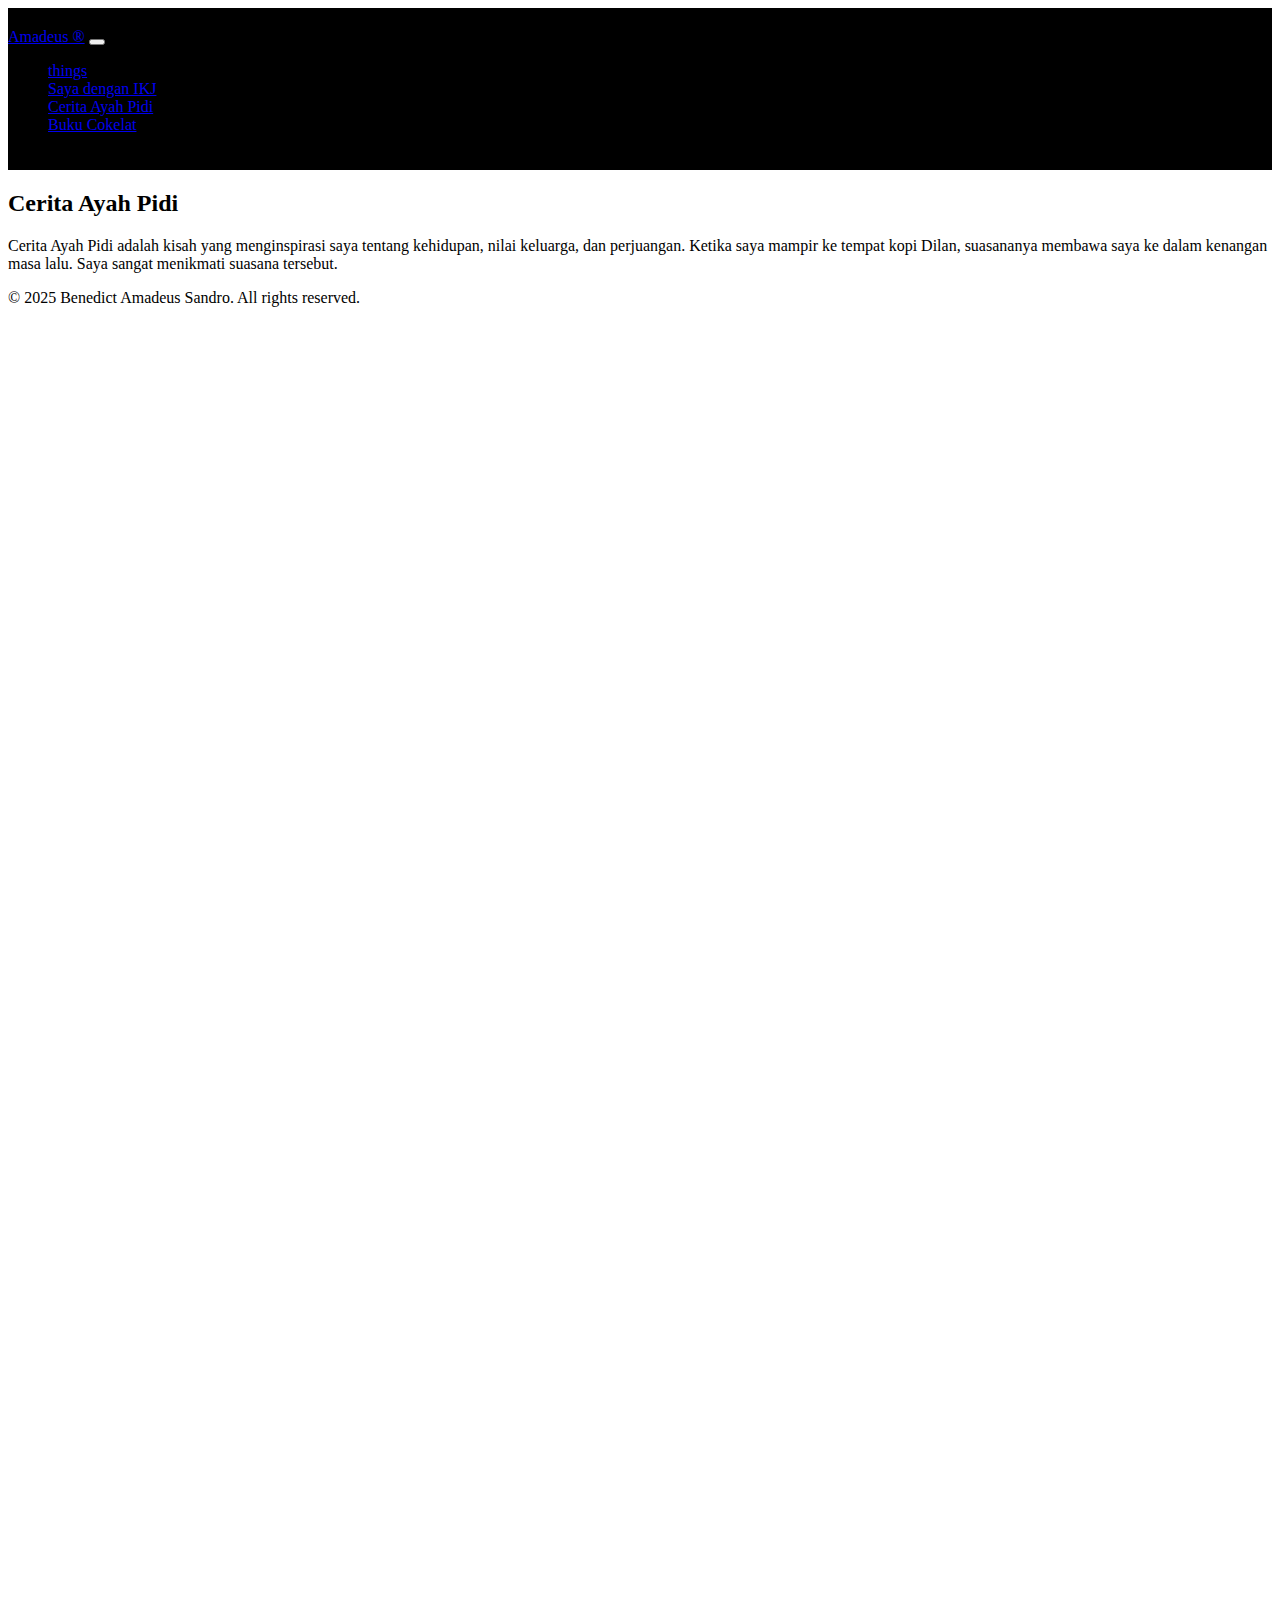
<file: cerita ayah pidi.html>
<!doctype html>
<html lang="en">

<head>
  <!-- Required meta tags -->
  <meta charset="utf-8">
  <meta name="viewport" content="width=device-width, initial-scale=1">

  <!-- Bootstrap CSS -->
  <link href="https://cdn.jsdelivr.net/npm/bootstrap@5.0.2/dist/css/bootstrap.min.css" rel="stylesheet" integrity="sha384-EVSTQN3/azprG1Anm3QDgpJLIm9Nao0Yz1ztcQTwFspd3yD65VohhpuuCOmLASjC" crossorigin="anonymous">

  <!-- CSS ku -->
  <link rel="stylesheet" href="style.css">
  <title>Cerita Ayah Pidi</title>
  <link rel="shortcut icon" href="img/icon.ico" type="image/x-icon">
</head>

<body>

  <!-- Navbar -->
  <nav class="navbar navbar-expand-lg navbar-dark shadow-sm" style="background-color: black; padding-top: 20px; padding-bottom: 20px;">
    <div class="container">
      <a class="navbar-brand" href="index.html">Amadeus ®</a>
      <button class="navbar-toggler" type="button" data-bs-toggle="collapse" data-bs-target="#navbarNav" aria-controls="navbarNav" aria-expanded="false" aria-label="Toggle navigation">
        <span class="navbar-toggler-icon"></span>
      </button>
      <div class="collapse navbar-collapse" id="navbarNav">
        <ul class="navbar-nav ms-auto">
          <li class="nav-item">
            <a class="nav-link" href="index.html">things</a>
          </li>
          <li class="nav-item">
            <a class="nav-link" href="saya_dengan_ikj.html">Saya dengan IKJ</a>
          </li>
          <li class="nav-item">
            <a class="nav-link active" href="cerita_ayah_pidi.html">Cerita Ayah Pidi</a>
          </li>
          <li class="nav-item">
            <a class="nav-link" href="buku_cokelat.html">Buku Cokelat</a>
          </li>
        </ul>
      </div>
    </div>
  </nav>
  <!-- Akhir Navbar -->

  <!-- Konten Halaman Ini -->
  <section class="container mt-5">
    <h2 class="text-center">Cerita Ayah Pidi</h2>
    <p>
      Cerita Ayah Pidi adalah kisah yang menginspirasi saya tentang kehidupan, nilai keluarga, dan perjuangan. Ketika saya mampir ke tempat kopi Dilan, suasananya membawa saya ke dalam kenangan masa lalu. Saya sangat menikmati suasana tersebut.
    </p>
  </section>

  <!-- Akhir Konten Halaman Ini -->

  <!-- Footer -->
  <footer class="bg-dark text-white text-center py-3">
    <p>&copy; 2025 Benedict Amadeus Sandro. All rights reserved.</p>
  </footer>
  <!-- Akhir Footer -->

  <!-- Bootstrap JS -->
  <script src="https://cdn.jsdelivr.net/npm/bootstrap@5.0.2/dist/js/bootstrap.bundle.min.js" integrity="sha384-MrcW6ZMFYlzcLA8Nl+NtUVF0sA7MsXsP1UyJoMp4YLEuNSfAP+JcXn/tWtIaxVXM" crossorigin="anonymous"></script>

</body>

</html>
</file>
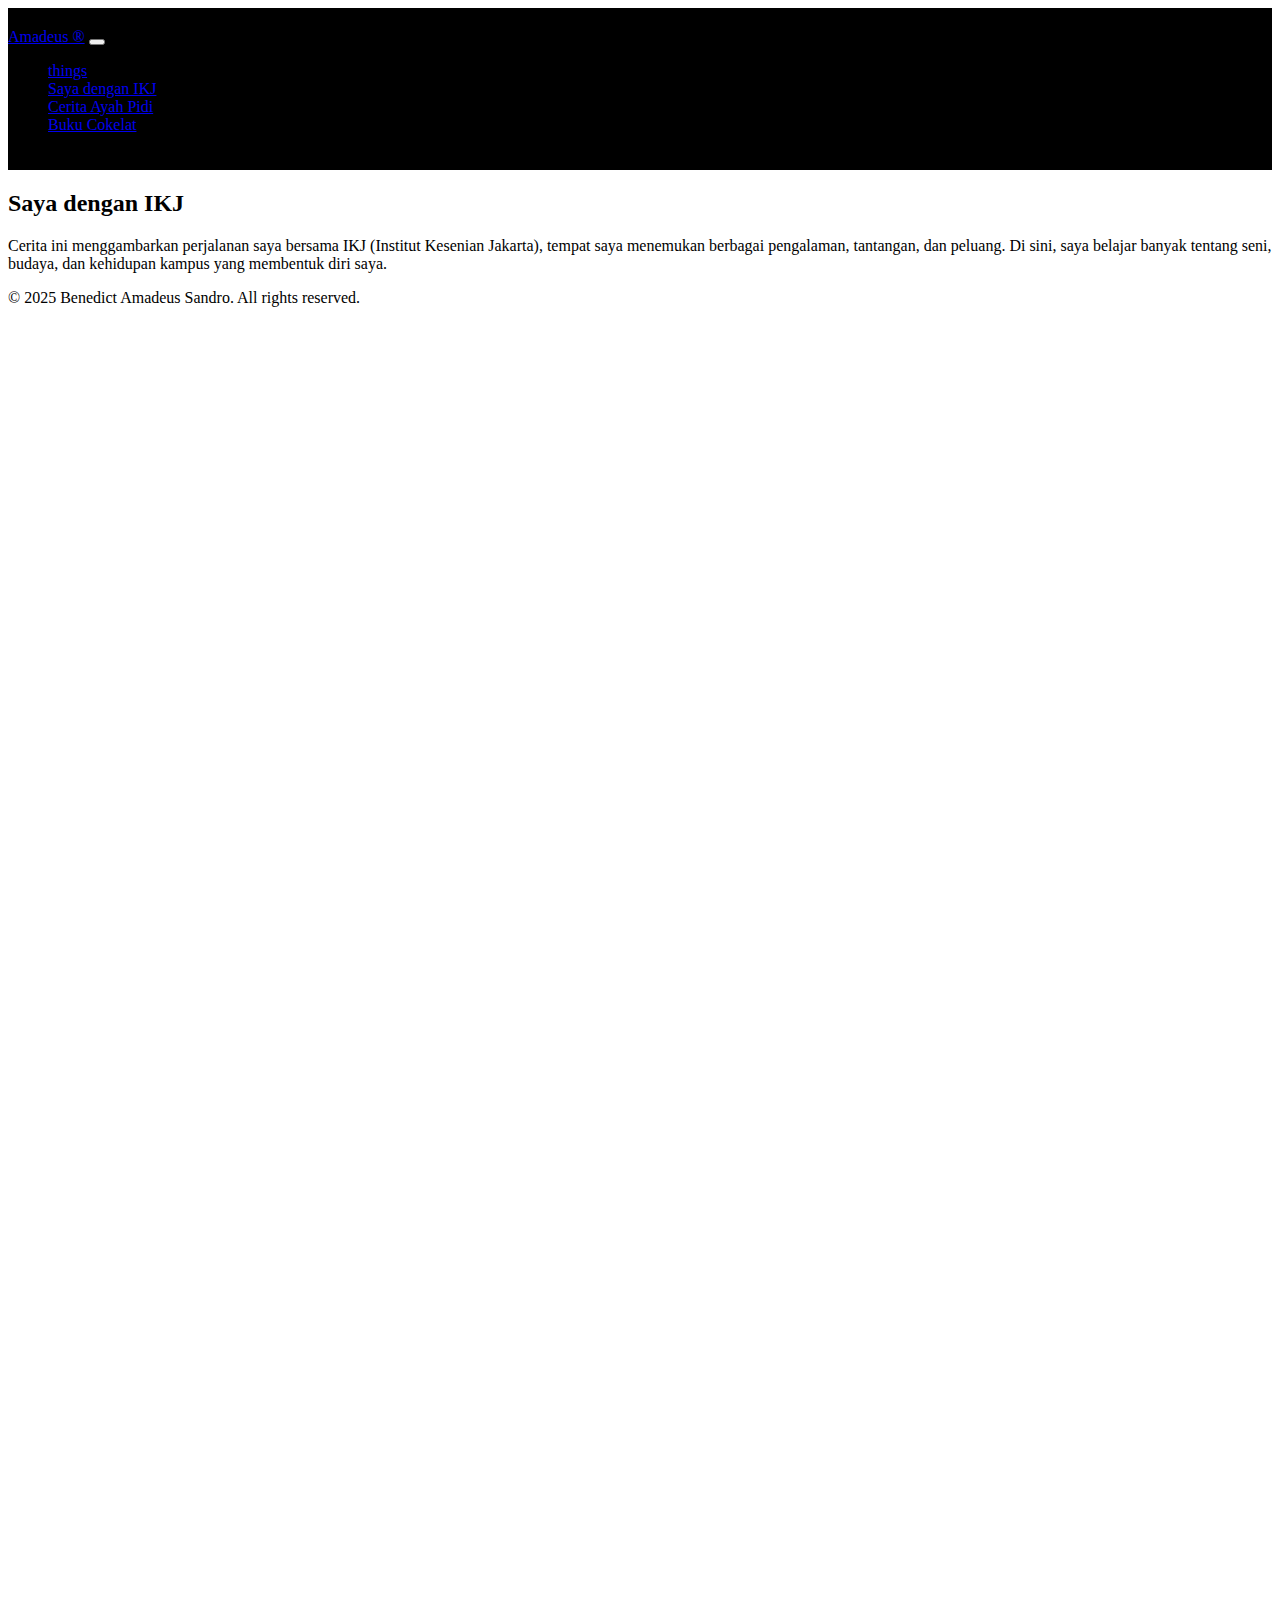
<file: saya dengan ikj.html>
<!doctype html>
<html lang="en">

<head>
  <!-- Required meta tags -->
  <meta charset="utf-8">
  <meta name="viewport" content="width=device-width, initial-scale=1">

  <!-- Bootstrap CSS -->
  <link href="https://cdn.jsdelivr.net/npm/bootstrap@5.0.2/dist/css/bootstrap.min.css" rel="stylesheet" integrity="sha384-EVSTQN3/azprG1Anm3QDgpJLIm9Nao0Yz1ztcQTwFspd3yD65VohhpuuCOmLASjC" crossorigin="anonymous">

  <!-- CSS ku -->
  <link rel="stylesheet" href="style.css">
  <title>Saya dengan IKJ</title>
  <link rel="shortcut icon" href="img/icon.ico" type="image/x-icon">
</head>

<body>

  <!-- Navbar -->
  <nav class="navbar navbar-expand-lg navbar-dark shadow-sm" style="background-color: black; padding-top: 20px; padding-bottom: 20px;">
    <div class="container">
      <a class="navbar-brand" href="index.html">Amadeus ®</a>
      <button class="navbar-toggler" type="button" data-bs-toggle="collapse" data-bs-target="#navbarNav" aria-controls="navbarNav" aria-expanded="false" aria-label="Toggle navigation">
        <span class="navbar-toggler-icon"></span>
      </button>
      <div class="collapse navbar-collapse" id="navbarNav">
        <ul class="navbar-nav ms-auto">
          <li class="nav-item">
            <a class="nav-link" href="index.html">things</a>
          </li>
          <li class="nav-item">
            <a class="nav-link active" href="saya_dengan_ikj.html">Saya dengan IKJ</a>
          </li>
          <li class="nav-item">
            <a class="nav-link" href="cerita_ayah_pidi.html">Cerita Ayah Pidi</a>
          </li>
          <li class="nav-item">
            <a class="nav-link" href="buku_cokelat.html">Buku Cokelat</a>
          </li>
        </ul>
      </div>
    </div>
  </nav>
  <!-- Akhir Navbar -->

  <!-- Konten Halaman Ini -->
  <section class="container mt-5">
    <h2 class="text-center">Saya dengan IKJ</h2>
    <p>
      Cerita ini menggambarkan perjalanan saya bersama IKJ (Institut Kesenian Jakarta), tempat saya menemukan berbagai pengalaman, tantangan, dan peluang. Di sini, saya belajar banyak tentang seni, budaya, dan kehidupan kampus yang membentuk diri saya.
    </p>
  </section>

  <!-- Akhir Konten Halaman Ini -->

  <!-- Footer -->
  <footer class="bg-dark text-white text-center py-3">
    <p>&copy; 2025 Benedict Amadeus Sandro. All rights reserved.</p>
  </footer>
  <!-- Akhir Footer -->

  <!-- Bootstrap JS -->
  <script src="https://cdn.jsdelivr.net/npm/bootstrap@5.0.2/dist/js/bootstrap.bundle.min.js" integrity="sha384-MrcW6ZMFYlzcLA8Nl+NtUVF0sA7MsXsP1UyJoMp4YLEuNSfAP+JcXn/tWtIaxVXM" crossorigin="anonymous"></script>

</body>

</html>
</file>
<file: style.css>
body {
  min-height: 2000px;
}

h2 {
  font-style: normal;
}

.jumbotron {
  padding: 4rem 2rem;
  min-height: 300px;
  background-color: rgba(121, 121, 121, 0.141);
}

#projects .card {
  transition: transform 0.3s ease, box-shadow 0.3s ease;
}

#projects .card:hover {
  transform: scale(1.05);
  box-shadow: 0 8px 20px rgba(0, 0, 0, 0.2);
  z-index: 2;
}

#projects .card-text {
  transition: color 0.3s ease;
}

#projects .card:hover .card-text {
  color: #00000057;
}

#projects {
  margin-bottom: 100px;
}

#contact {
  margin-top: 40px;
  background-color: rgba(248, 248, 248, 0.8);
  padding: 40px 0;
  margin-bottom: 0;
  background-size: cover;
  background-position: center;
}

.name-title {
  font-weight: 400;
  font-size: 2rem;
  line-height: 1.4;
  margin: 0;
}

.name-title span {
  font-weight: 700;
  font-size: 2.5rem;
}

.bio-text {
  font-size: 1rem;
  line-height: 1.6;
  margin-top: 15px;
}

@media (max-width: 576px) {
  .name-title {
    font-size: 1.3rem;
  }

  .name-title span {
    font-size: 1.6rem;
  }

  .bio-text {
    font-size: 0.85rem;
  }

  .jumbotron .position-absolute {
    padding-left: 20px !important;
    padding-right: 20px !important;
    margin-top: 40px !important;
  }
}

.name-title {
  font-size: 4rem;
  font-weight: 300;
  line-height: 1.1;
}

.name-title span {
  font-size: 4rem;
  font-weight: 700;
  line-height: 1.1;
}

.name-subtitle {
  font-size: 1rem;
  font-weight: 300;
  margin-top: 1rem;
}

@media (min-width: 768px) {
  .name-title {
    font-size: 4.5rem;
  }

  .name-title span {
    font-size: 4.5rem;
  }

  .name-subtitle {
    font-size: 1.125rem;
  }

  .jumbotron .left-text {
    padding-left: 200px;
  }
}

@media (max-width: 576px) {
  .name-title {
    font-size: 2.5rem;
  }

  .name-title span {
    font-size: 2.5rem;
  }

  .name-subtitle {
    font-size: 0.875rem;
  }
}

/* Styling untuk contact section */
.contact-container {
  display: flex;
  align-items: center;
  gap: 40px;
  border-bottom: 1px solid #000;
  padding: 20px;
  width: 90%;
  max-width: 1200px;
  margin: 0 auto;
}

.contact-profile {
  display: flex;
  align-items: center;
  gap: 20px;
}

.profile-image {
  width: 80px;
  height: 80px;
  border-radius: 50%;
  object-fit: cover;
}

.contact-text {
  font-size: 48px;
  font-weight: 400;
  line-height: 1.1;
}

.contact-text .text-line {
  display: block;
  text-align: left;
}

.contact-button {
  display: block;
  padding: 12px 24px;
  background-color: #000;
  color: #fff;
  text-decoration: none;
  font-weight: bold;
  border-radius: 8px;
  transition: transform 0.3s ease, box-shadow 0.3s ease;
  margin-left: auto;
  margin-right: 0;
  width: max-content;
}

.contact-button:hover {
  color: #cfcfcf;
  transform: scale(1.05);
  box-shadow: 0 8px 20px rgba(0, 0, 0, 0.2);
  background-color: #222;
}

.contact-info-group {
  display: flex;
  gap: 20px;
  margin-top: 20px;
  padding-left: 160px;
}

.contact-info {
  display: inline-block;
  margin-right: 12px;
  border: 1px solid #000;
  border-radius: 30px;
  background-color: transparent;
  font-size: 0.875rem;
  padding: 8px 16px;
  transition: all 0.3s ease;
}

.contact-info a {
  display: block;
  padding: 6px 12px;
  color: inherit;
  text-decoration: none;
}

.contact-info:hover {
  background-color: #000;
  color: #fff;
}

.contact-info a:hover {
  color: #000;
}

@media (max-width: 768px) {
  .contact-container {
    flex-direction: column;
    align-items: center;
    text-align: center;
    gap: 1.5rem;
  }

  .contact-button {
    margin-left: 0;
    margin-top: 20px;
    width: 80%;
  }

  .contact-text {
    font-size: 1.5rem;
  }

  .contact-profile {
    flex-direction: column;
  }

  .profile-image {
    width: 120px;
    height: 120px;
  }

  .contact-info-group {
    flex-direction: column;
    align-items: center;
    gap: 1rem;
    padding-left: 0;
  }
}

/* Tambahan jumbotron agar responsif */
@media (max-width: 768px) {
  .jumbotron img {
    max-height: 50vh !important;
    width: 100%;
    height: auto;
    object-fit: cover;
  }

  .left-text {
    padding-left: 1rem !important;
    margin-top: 100px !important;
  }

  .jumbotron .text-white.text-end {
    padding-right: 1rem !important;
    margin-top: 100px !important;
    text-align: left !important;
  }
}

.btn {
  padding: 10px 20px;
  background-color: #05050572;
  color: white;
  border: none;
  border-radius: 8px;
  text-decoration: none;
  font-weight: bold;
  display: inline-block;
  transition: background-color 0.3s ease;
}

.btn:hover {
  background-color: #0000006e;
}
</file>
